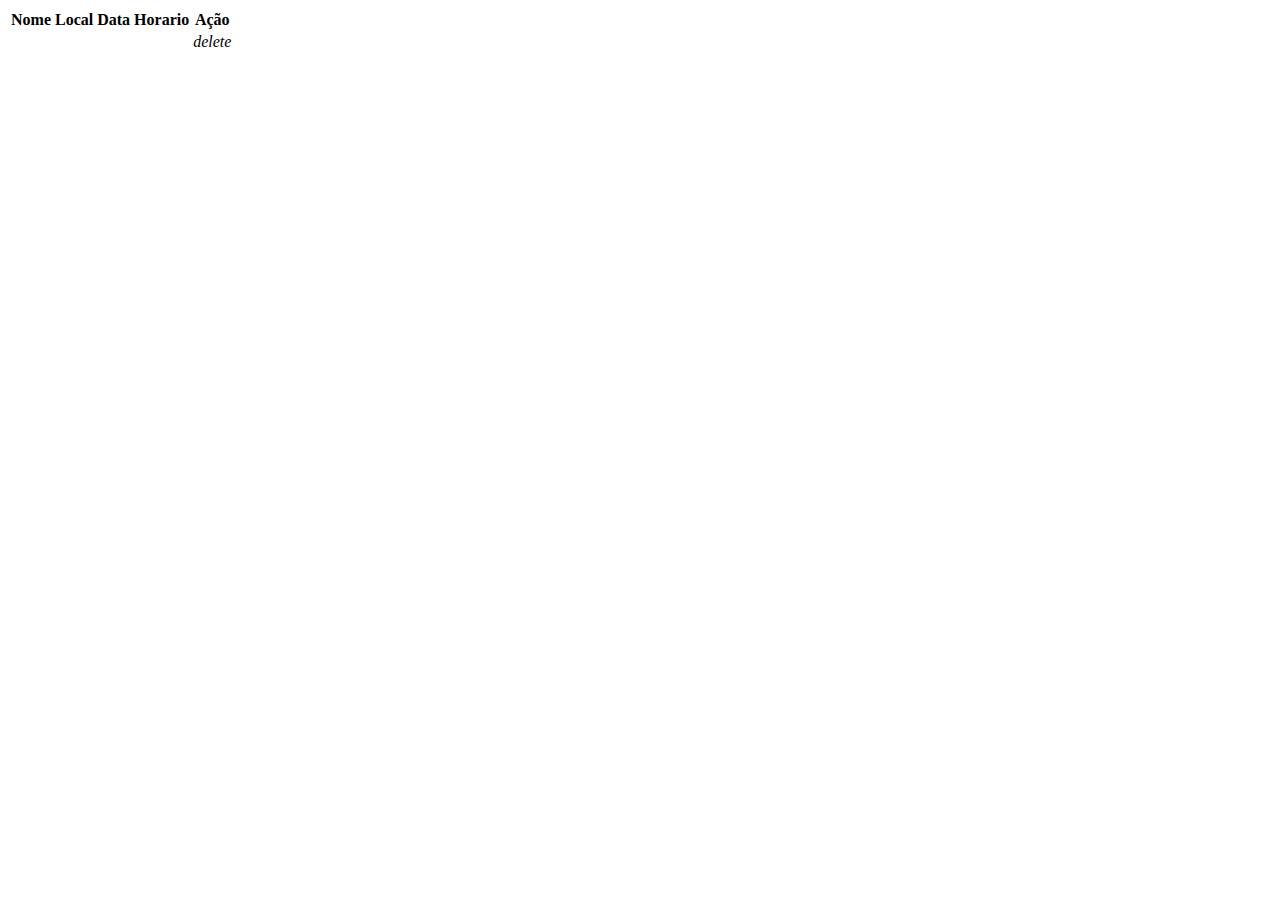
<file: src/main/resources/templates/index.html>
<!DOCTYPE html>
<html lang="pt-br" xmlns:th="http://www.thymeleaf.org"
      xmlns:layout="http://www.ultraq.net.nz/thymeleaf/layout"
      layout:decorate="~{template}">

<div layout:fragment="page_content" id="page_content">

    <table class="table">
        <thead>
        <tr>
            <th scope="col">Nome</th>
            <th scope="col">Local</th>
            <th scope="col">Data</th>
            <th scope="col">Horario</th>
            <th scope="col">Ação</th>

        </tr>
        </thead>

        <tbody>
        <tr th:each="evento : ${eventos}">
            <td><a th:href="${(#mvc.url('EC#detalhesEvento').arg(0, evento.codigo).build())}"><span
                    th:text="${evento.nome}"></span></a></td>
            <td><span th:text="${evento.local}"></span></td>
            <td><span th:text="${evento.data}"></span></td>
            <td><span th:text="${evento.horario}"></span></td>
            <td><a class="waves-effect waves-light btn-small"
                   th:href="${(#mvc.url('EC#deletarEvento').arg(0, evento.codigo).build())}">
                <i class="material-icons left">delete</i></a></td>
        </tr>
        </tbody>

    </table>

</div>
</html>
</file>
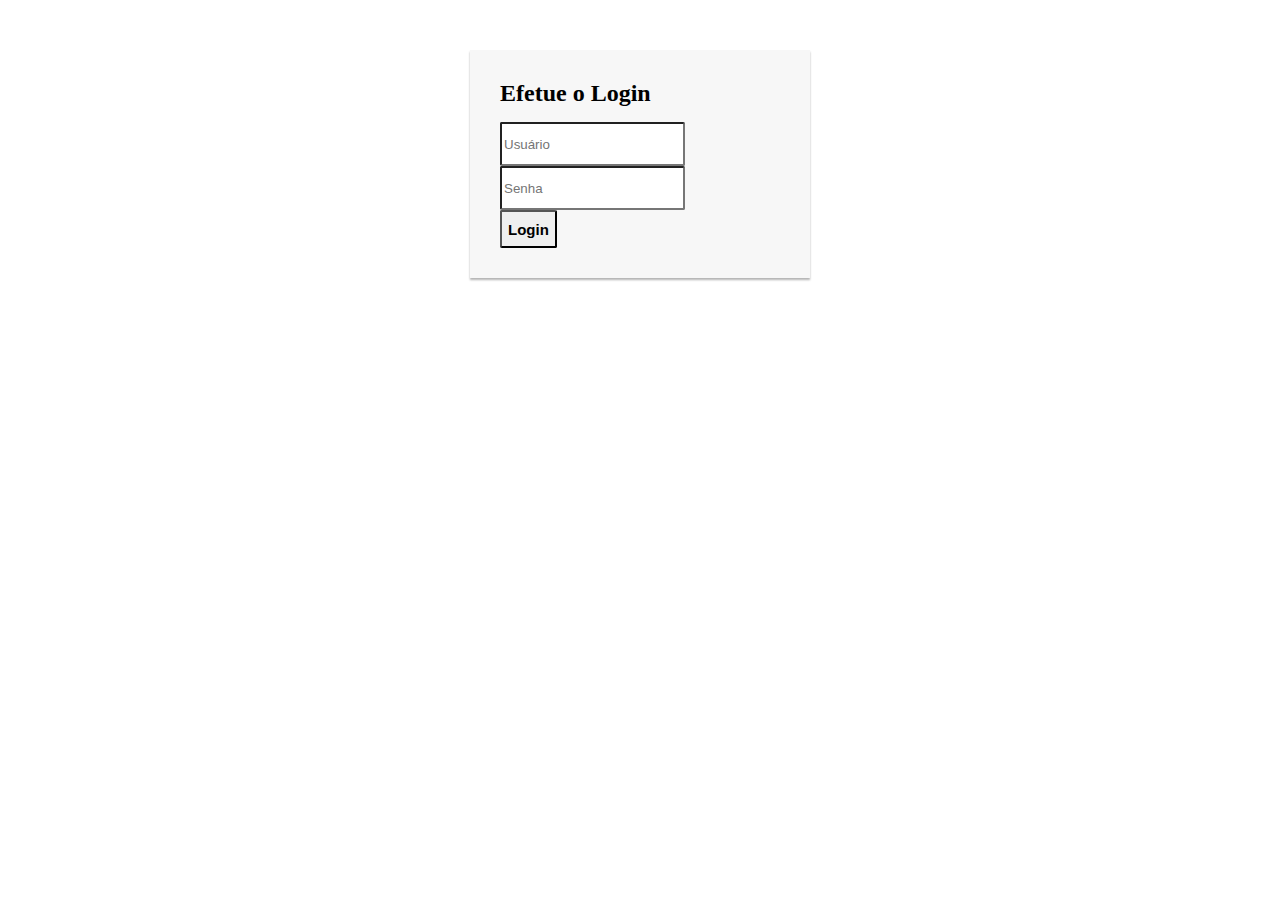
<file: src/main/resources/templates/login.html>
<!DOCTYPE html>
<html lang="pt-br" xmlns:th="http://www.thymeleaf.org"
      xmlns:layout="http://www.ultrafaq.net.nz/thymeleaf/layout">
<head>
    <!-- Required meta tags -->
    <meta charset="utf-8">
    <meta name="viewport" content="width=device-width, initial-scale=1, shrink-to-fit=no">

    <!-- Bootstrap CSS -->
    <link rel="stylesheet" href="https://stackpath.bootstrapcdn.com/bootstrap/4.1.1/css/bootstrap.min.css"
          integrity="sha384-WskhaSGFgHYWDcbwN70/dfYBj47jz9qbsMId/iRN3ewGhXQFZCSftd1LZCfmhktB" crossorigin="anonymous">
    <title>Login</title>

    <style type="text/css">
        .login-form {
            width: 340px;
            margin: 50px auto;
        }

        .login-form form {
            margin-bottom: 15px;
            background: #f7f7f7;
            box-shadow: 0px 2px 2px rgba(0, 0, 0, 0.3);
            padding: 30px;
        }

        .login-form h2 {
            margin: 0 0 15px;
        }

        .form-control, .btn {
            min-height: 38px;
            border-radius: 2px;
        }

        .btn {
            font-size: 15px;
            font-weight: bold;
        }
    </style>
</head>

<body>

<div class="login-form">
    <form method="post">
        <h2 class="text-center">Efetue o Login</h2>
        <div class="form-group">
            <input type="text" class="form-control" placeholder="Usuário" required="required" name='username'
                   id='username'>
        </div>
        <div class="form-group">
            <input type="password" class="form-control" placeholder="Senha" required="required" name='password'
                   id='password'>
        </div>
        <div class="form-group">
            <button type="submit" name='btn_login' class="btn btn-primary btn-block">Login</button>
        </div>
        <!--
        <div class="clearfix">
            <label class="pull-left checkbox-inline"><input type="checkbox"> Remember me</label>
            <a href="#" class="pull-right">Forgot Password?</a>
        </div>-->
    </form>
    <!--
    <p class="text-center"><a href="#">Create an Account</a></p>-->
</div>


<!-- Optional JavaScript -->
<!-- jQuery first, then Popper.js, then Bootstrap JS -->
<script src="https://code.jquery.com/jquery-3.3.1.slim.min.js"
        integrity="sha384-q8i/X+965DzO0rT7abK41JStQIAqVgRVzpbzo5smXKp4YfRvH+8abtTE1Pi6jizo"
        crossorigin="anonymous"></script>
<script src="https://cdnjs.cloudflare.com/ajax/libs/popper.js/1.14.3/umd/popper.min.js"
        integrity="sha384-ZMP7rVo3mIykV+2+9J3UJ46jBk0WLaUAdn689aCwoqbBJiSnjAK/l8WvCWPIPm49"
        crossorigin="anonymous"></script>
<script src="https://stackpath.bootstrapcdn.com/bootstrap/4.1.1/js/bootstrap.min.js"
        integrity="sha384-smHYKdLADwkXOn1EmN1qk/HfnUcbVRZyYmZ4qpPea6sjB/pTJ0euyQp0Mk8ck+5T"
        crossorigin="anonymous"></script>
</body>

</html>
</file>
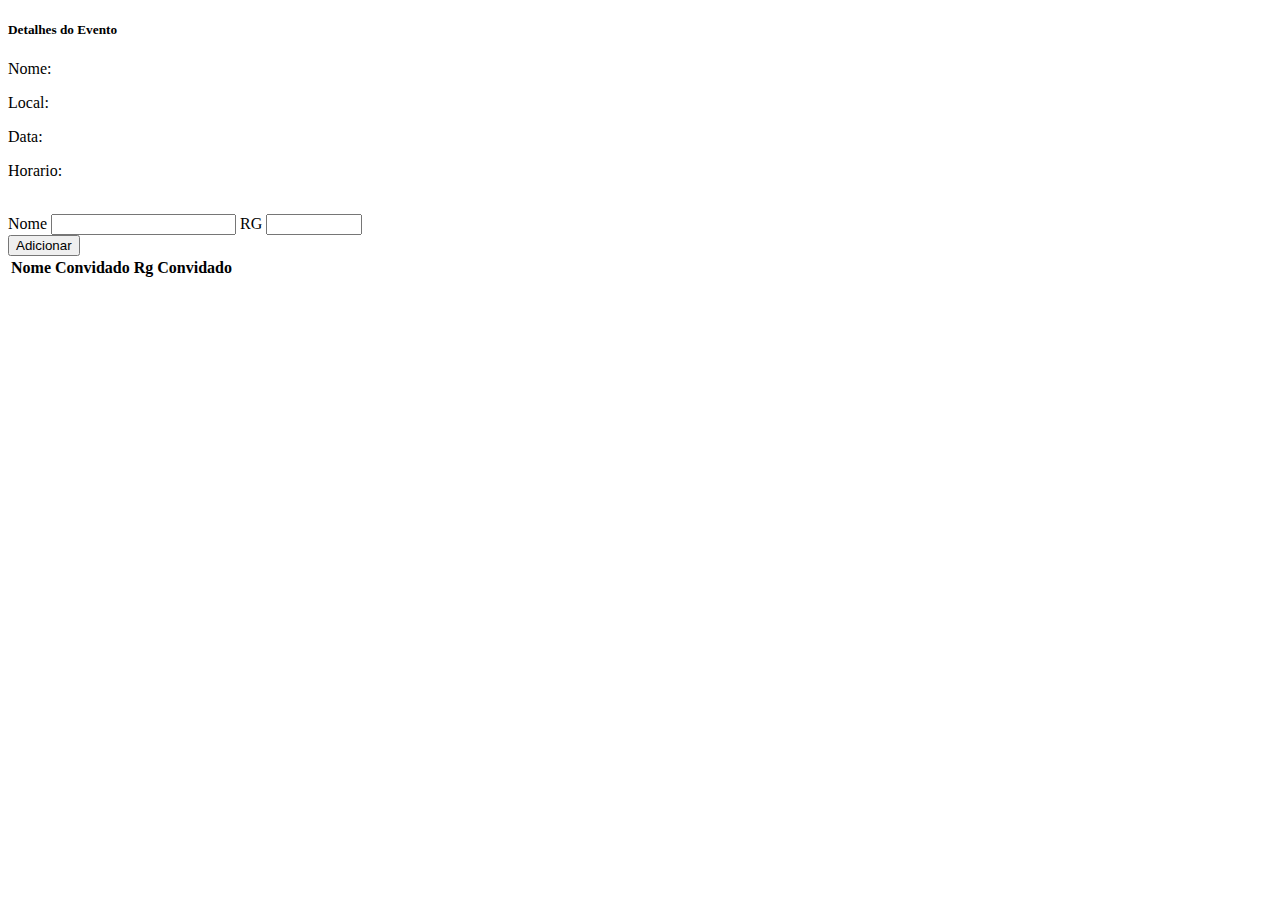
<file: src/main/resources/templates/evento/detalhesEvento.html>
<!DOCTYPE html>
<html lang="pt-br" xmlns:th="http://www.thymeleaf.org"
      xmlns:layout="http://www.ultraq.net.nz/thymeleaf/layout"
      layout:decorate="~{template}">

<div layout:fragment="page_content" id="page_content">

    <div th:each="evento : ${evento}">
        <h5>Detalhes do Evento</h5>

        <p class="text-left">Nome: <span th:text="${evento.nome}"></span></p>
        <p class="text-left">Local: <span th:text="${evento.local}"></span></p>
        <p class="text-left">Data: <span th:text="${evento.data}"></span></p>
        <p class="text-left">Horario: <span th:text="${evento.horario}"></span></p>


        <th:block th:include="mensagemValidacao"></th:block>
        <br/>

        <form method="post">
            <div class="form-group">
                <label for="nmconvidado">Nome</label>
                <input type="text" class="form-control" id="nmconvidado" value="" name="nomeConvidado"/>
                <label for="rgconvidado">RG</label>
                <input type="number" id="rgconvidado" class="form-control" value="" min="0000000" max="9999999"
                       name="rg"/>
                <br/>
                <button class="btn btn-primary" type="submit">Adicionar</button>
            </div>
        </form>
    </div>

    <table class="table">
        <thead>
        <tr>
            <th scope="col">Nome Convidado</th>
            <th scope="col">Rg Convidado</th>
        </tr>
        </thead>
        <tbody>
        <tr th:each="convidado : ${convidados}">
            <td><span th:text="${convidado.nomeConvidado}"></span></td>
            <td><span th:text="${convidado.rg}"></span></td>
        </tr>
        </tbody>

    </table>

</div>

</html>
</file>
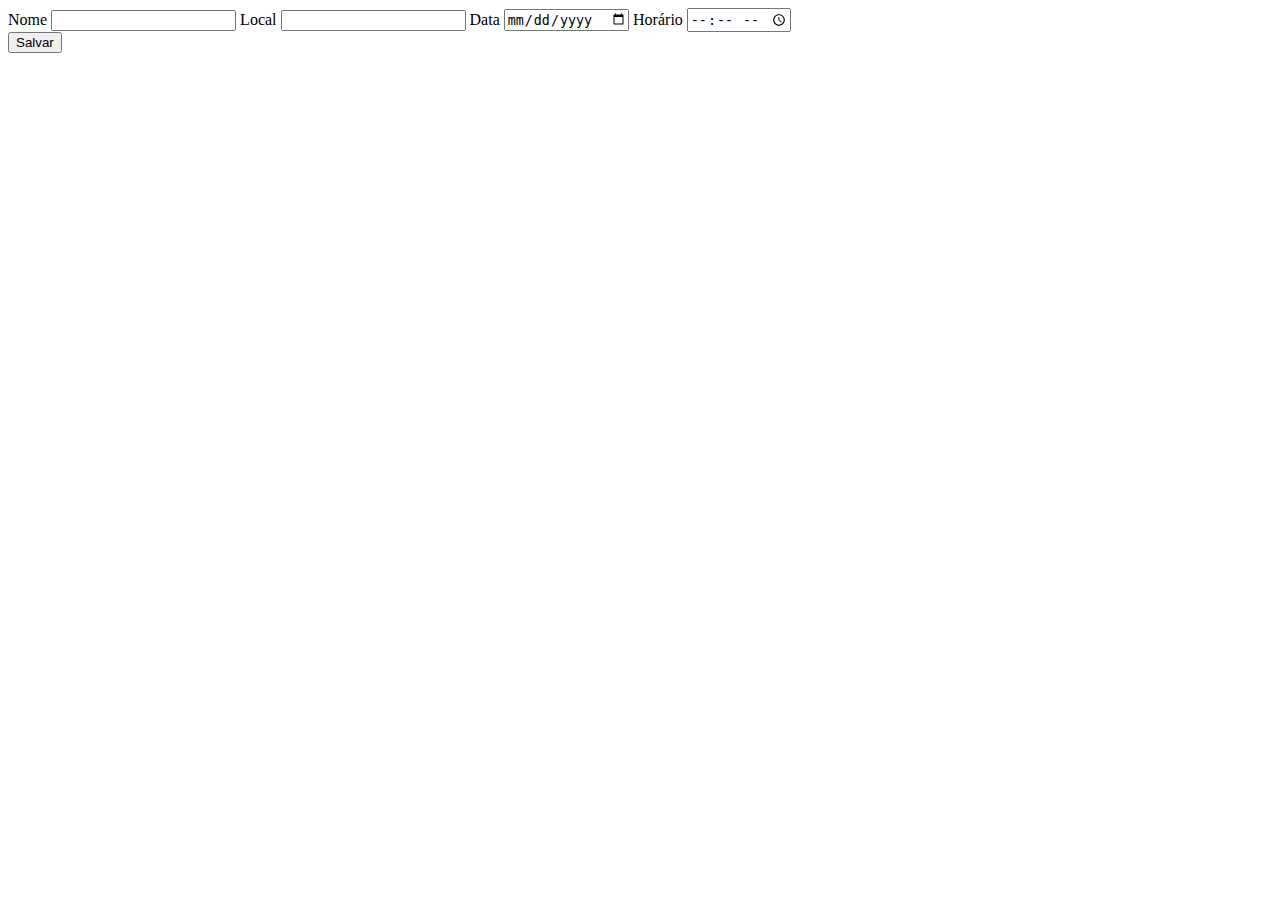
<file: src/main/resources/templates/evento/formEvento.html>
<!DOCTYPE html>
<html lang="pt-br" xmlns:th="http://www.thymeleaf.org"
      xmlns:layout="http://www.ultraq.net.nz/thymeleaf/layout"
      layout:decorate="~{template}">

<div layout:fragment="page_content" id="page_content">


    <th:block th:include="mensagemValidacao"></th:block>

    <form method="post">
        <div class="form-group">
            <label for="nome">Nome</label>
            <input type="text" class="form-control" id="nome" value="" name="nome">
            <label for="local">Local</label>
            <input type="text" class="form-control" id="local" value="" name="local">
            <label for="data">Data</label>
            <input type="date" class="form-control" id="data" value="" name="data">
            <label for="horario">Horário</label>
            <input type="time" class="form-control" id="horario" value="" name="horario">
            <br/>
            <button class="btn btn-primary" type="submit">Salvar</button>
        </div>
    </form>

</div>
</html>
</file>
